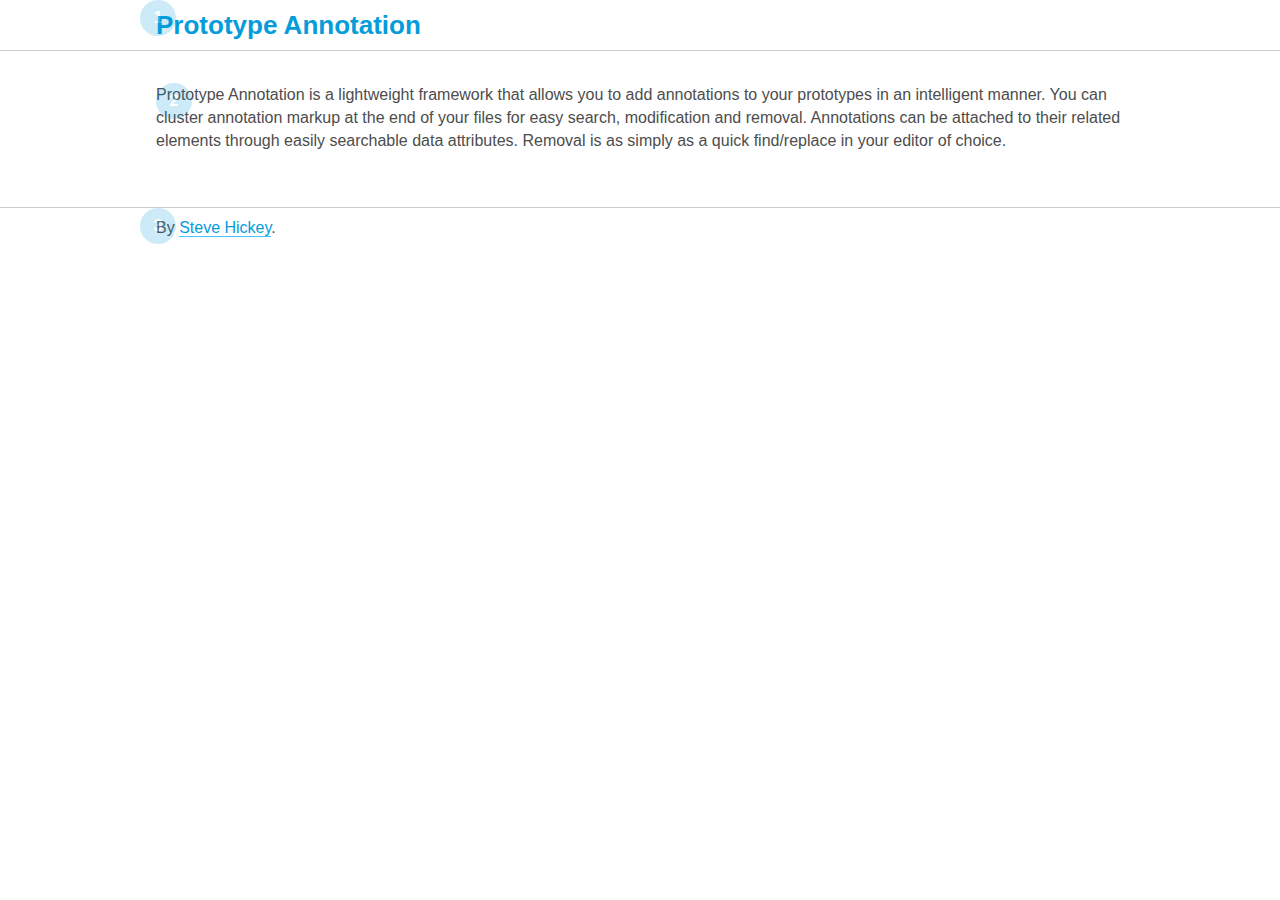
<file: index.html>
<!DOCTYPE html>
<!--[if lt IE 7]>      <html class="no-js lt-ie9 lt-ie8 lt-ie7"> <![endif]-->
<!--[if IE 7]>         <html class="no-js lt-ie9 lt-ie8"> <![endif]-->
<!--[if IE 8]>         <html class="no-js lt-ie9"> <![endif]-->
<!--[if gt IE 8]><!--> <html class="no-js" lang="en"> <!--<![endif]-->
<head>
  <meta charset="utf-8">
  <meta http-equiv="X-UA-Compatible" content="IE=edge,chrome=1">
  <title>Prototype Annotation</title>
  <meta name="author" content="" />
  <meta name="keywords" content="" />
  <meta name="description" content="" />
  <meta name="viewport" content="width=device-width">
  <link rel="stylesheet" href="css/styles.css" />
  <!--[if IE]><script src="http://html5shiv.googlecode.com/svn/trunk/html5.js"></script><![endif]-->
</head>
<body>

  <header role="banner" id="banner">
    <div class="container" data-annotation="1">
      <h1>Prototype Annotation</h1>
    </div><!-- end of div.container -->
  </header><!-- end of header[role=banner] -->

  <div role="main">
    <div class="container">
      <p data-annotation="2">Prototype Annotation is a lightweight framework that allows you to add annotations to your prototypes in an intelligent manner. You can cluster annotation markup at the end of your files for easy search, modification and removal. Annotations can be attached to their related elements through easily searchable data attributes. Removal is as simply as a quick find/replace in your editor of choice.
      </p>
    </div><!-- end of div.container -->
  </div><!-- end of div[role=main] -->

  <footer role="contentinfo">
    <div class="container" data-annotation="3">
      <p>By <a href="http://stevehickeydesign.com/" target="_blank">Steve Hickey</a>.</p>
    </div><!-- end of div.container -->
  </footer><!-- end of footer[role=contentinfo] -->

  <div id="annotations">
    <div id="annotation-1" class="annotation">
      <span>Here's the first example annotation.</span>
    </div>
    <div id="annotation-2" class="annotation">
      <span>Here's the second example annotation.</span>
    </div>
    <div id="annotation-3" class="annotation">
      <span>Here's the third example annotation.</span>
    </div>
  </div>

  <script src="http://ajax.googleapis.com/ajax/libs/jquery/1.10.2/jquery.min.js"></script>
  <script src="js/scripts.js"></script>
</body>
</html>
</file>
<file: css/styles.css>
/* ============================================================================================== */
/* Reset Styles                                                                                   */
/* ============================================================================================== */
* {
  -webkit-box-sizing: border-box;
  -moz-box-sizing: border-box;
  box-sizing: border-box; }

html {
  -webkit-text-size-adjust: 100%;
  -ms-text-size-adjust: 100%; }

html, body {
  margin: 0;
  padding: 0;
  width: 100%; }

body {
  font-size: 100%; }

article, aside, details, figcaption, figure, footer, header, hgroup, main, nav, section, summary {
  display: block; }

audio, canvas, video {
  display: inline-block;
  vertical-align: baseline;
  zoom: 1;
  *display: inline;
  *vertical-align: auto; }

audio:not([controls]) {
  display: none;
  height: 0; }

[hidden] {
  display: none; }

img {
  border: 0; }

svg:not(:root) {
  overflow: hidden; }

figure {
  margin: 0; }

table {
  border-collapse: collapse;
  border-spacing: 0; }

/* ============================================================================================== */
/* Base Typographic Styles                                                                        */
/* ============================================================================================== */
body {
  color: #4d4d4d;
  font-family: "Helvetica Neue", Helvetica, Arial, sans-serif;
  line-height: 1.4375; }

p {
  line-height: 1.4375;
  margin: 0 0 1.4375em 0;
  -webkit-hyphens: auto;
  -moz-hyphens: auto;
  -ms-hyphens: auto;
  hyphens: auto; }

strong {
  font-weight: bold; }

em {
  font-style: italic; }

cite {
  font-style: normal; }

small {
  font-size: 80%; }

a {
  color: #049cdb;
  text-decoration: none;
  border-bottom: 1px solid #49c7fc;
  -webkit-transition: color 0.25s linear, border-bottom 0.25s linear;
  -moz-transition: color 0.25s linear, border-bottom 0.25s linear;
  -ms-transition: color 0.25s linear, border-bottom 0.25s linear;
  -o-transition: color 0.25s linear, border-bottom 0.25s linear;
  transition: color 0.25s linear, border-bottom 0.25s linear; }
  a:hover {
    color: #0378a9;
    border-bottom: 1px solid #049cdb; }
  a:focus {
    outline: thin dotted; }
  a:active, a:hover {
    outline: 0; }

h1, h2, h3, h4, h5, h6 {
  margin: 0;
  padding: 0;
  font-family: "Helvetica Neue", Helvetica, Arial, sans-serif;
  font-size: 100%;
  font-weight: bold;
  line-height: 1.4375;
  text-rendering: optimizelegibility; }

ul, ol {
  padding: 0;
  margin: 0 0 1.4375em 1em; }

ul ul, ul ol, ol ol, ol ul {
  margin-bottom: 0; }

li {
  line-height: 1.4375; }

dl {
  margin: 0 0 1.4375em 0; }

dt, dd {
  line-height: 1.4375; }

dt {
  font-weight: bold; }

dfn {
  font-style: italic; }

dd {
  margin-left: 1em; }

code, pre {
  color: #4d4d4d;
  font-family: Menlo, Monaco, "Courier New", monospace;
  direction: ltr;
  text-align: left;
  overflow: auto;
  padding: 0 3px 2px;
  -webkit-hyphens: none;
  -moz-hyphens: none;
  -ms-hyphens: none;
  hyphens: none;
  -moz-tab-size: 2;
  -o-tab-size: 2;
  tab-size: 2; }

code {
  background-color: #f2f2f2;
  padding: 2px 4px;
  white-space: nowrap; }

pre {
  background-color: #f2f2f2;
  line-height: 1.4375;
  display: block;
  overflow-x: auto;
  padding: 1.4375em/2;
  margin: 0 0 1.4375em 0;
  word-break: break-all;
  word-wrap: break-word;
  white-space: pre;
  white-space: pre-wrap; }
  pre code {
    color: inherit;
    background-color: transparent;
    border: 0;
    padding: 0;
    white-space: pre;
    white-space: pre-wrap; }

hr {
  margin: 1.4375em 0;
  border: 0;
  border-top: 1px solid black;
  border-bottom: 1px solid transparent; }

abbr[title] {
  cursor: help;
  border-bottom: 1px dotted #cccccc; }

sub,
sup {
  font-size: 75%;
  line-height: 0;
  position: relative;
  vertical-align: baseline; }

sup {
  top: -0.5em; }

sub {
  bottom: -0.25em; }

/* ============================================================================================== */
/* Base Form Styles                                                                               */
/* ============================================================================================== */
form {
  margin: 0 0 1.4375em 0; }

fieldset {
  padding: 0;
  margin: 0;
  border: 0; }

legend {
  display: block;
  width: 100%;
  padding: 0;
  margin: 0 0 1.4375em 0;
  font-size: 1.4375em;
  border: 0; }

label, input, button, select, textarea {
  font-family: inherit;
  font-size: 100%;
  line-height: normal;
  text-transform: none;
  margin: 0; }

label {
  display: block;
  margin-bottom: 0.25em; }

select,
textarea,
input[type="text"],
input[type="password"],
input[type="datetime"],
input[type="datetime-local"],
input[type="date"],
input[type="month"],
input[type="time"],
input[type="week"],
input[type="number"],
input[type="email"],
input[type="url"],
input[type="search"],
input[type="tel"],
input[type="color"] {
  display: inline-block;
  vertical-align: baseline;
  zoom: 1;
  *display: inline;
  *vertical-align: auto;
  height: 1.4375;
  padding: 0.1em 0.25em;
  margin-bottom: 1.4375em;
  font-size: inherit;
  line-height: inherit;
  vertical-align: middle; }

input, textarea {
  width: 100%; }

textarea {
  height: auto;
  overflow: auto;
  vertical-align: top; }

textarea,
input[type="text"],
input[type="password"],
input[type="datetime"],
input[type="datetime-local"],
input[type="date"],
input[type="month"],
input[type="time"],
input[type="week"],
input[type="number"],
input[type="email"],
input[type="url"],
input[type="search"],
input[type="tel"],
input[type="color"] {
  background-color: white;
  border: 1px solid #bfbfbf; }
  textarea:focus,
  input[type="text"]:focus,
  input[type="password"]:focus,
  input[type="datetime"]:focus,
  input[type="datetime-local"]:focus,
  input[type="date"]:focus,
  input[type="month"]:focus,
  input[type="time"]:focus,
  input[type="week"]:focus,
  input[type="number"]:focus,
  input[type="email"]:focus,
  input[type="url"]:focus,
  input[type="search"]:focus,
  input[type="tel"]:focus,
  input[type="color"]:focus {
    border-color: #049cdb;
    outline: 0;
    outline: thin dotted \9;
    /* IE6-9 */ }

input[type="search"] {
  -webkit-appearance: textfield; }

input[type="search"]::-webkit-search-cancel-button,
input[type="search"]::-webkit-search-decoration {
  -webkit-appearance: none; }

input[type="radio"],
input[type="checkbox"] {
  margin: 0;
  line-height: normal; }

.radio,
.checkbox {
  min-height: 1.4375; }
  .radio ul,
  .checkbox ul {
    list-style: none;
    margin-left: 0; }
  .radio li,
  .checkbox li {
    height: 1.4375;
    line-height: 1.4375; }
    .radio li label,
    .checkbox li label {
      font-size: 0.875em; }

.radio input[type="radio"],
.checkbox input[type="checkbox"] {
  float: left;
  margin: 2px 6px 0 0; }

input[type="file"],
input[type="image"],
input[type="submit"],
input[type="reset"],
input[type="button"],
input[type="radio"],
input[type="checkbox"] {
  width: auto; }

select,
input[type="file"] {
  height: 1.625em;
  line-height: 1.625em; }

select {
  width: 100%;
  border: 1px solid #bfbfbf;
  background-color: white; }

select[multiple],
select[size] {
  height: auto; }

select:focus,
input[type="file"]:focus,
input[type="radio"]:focus,
input[type="checkbox"]:focus {
  outline: thin dotted #333333;
  outline: 5px auto -webkit-focus-ring-color;
  outline-offset: -2px; }

input:-moz-placeholder,
textarea:-moz-placeholder {
  color: #cccccc; }
input:-ms-input-placeholder,
textarea:-ms-input-placeholder {
  color: #cccccc; }
input::-webkit-input-placeholder,
textarea::-webkit-input-placeholder {
  color: #cccccc; }

button::-moz-focus-inner,
input::-moz-focus-inner {
  border: 0;
  padding: 0; }

button,
html input[type="button"],
input[type="reset"],
input[type="submit"] {
  -webkit-appearance: button;
  cursor: pointer; }

input[disabled],
select[disabled],
textarea[disabled],
button[disabled],
input[readonly],
select[readonly],
textarea[readonly],
button[readonly] {
  cursor: not-allowed;
  background-color: #cccccc; }

input[type="radio"][disabled],
input[type="checkbox"][disabled],
input[type="radio"][readonly],
input[type="checkbox"][readonly] {
  background-color: transparent; }

input:focus:invalid,
textarea:focus:invalid,
select:focus:invalid {
  color: #9d261d;
  border-color: #9d261d; }
  input:focus:invalid:focus,
  textarea:focus:invalid:focus,
  select:focus:invalid:focus {
    border-color: #47110d; }

/* ============================================================================================== */
/* Global Styles                                                                                  */
/* ============================================================================================== */
.container {
  margin: 0 auto;
  padding: 0 1em;
  width: 100%;
  max-width: 1000px;
  position: relative;
  *zoom: 1; }
  .container:before, .container:after {
    content: " ";
    display: table; }
  .container:after {
    clear: both; }

/* ============================================================================================== */
/* Demo Styles                                                                                    */
/* ============================================================================================== */
[role="banner"] {
  border-bottom: 1px solid #cccccc; }
  [role="banner"] h1 {
    font-size: 1.625em;
    color: #049cdb;
    margin: 0.25em 0; }

[role="main"] {
  padding: 2em 0; }
  [role="main"] h1 {
    font-size: 2.625em; }
  [role="main"] h2 {
    font-size: 2.3125em; }
  [role="main"] h3 {
    font-size: 1.625em; }
  [role="main"] h4 {
    font-size: 1.4375em; }
  [role="main"] h5 {
    font-size: 1em; }
  [role="main"] h6 {
    font-size: 0.875em;
    color: #8c8c8c;
    letter-spacing: 0.1em;
    text-transform: uppercase; }
  [role="main"] .unstyled-list {
    list-style: none;
    margin-left: 0; }
  [role="main"] .inline-list {
    list-style: none;
    margin-left: 0; }
    [role="main"] .inline-list > li {
      display: inline-block;
      vertical-align: baseline;
      zoom: 1;
      *display: inline;
      *vertical-align: auto;
      margin-left: 0.5em;
      margin-right: 0.5em; }
    [role="main"] .inline-list li:first-child {
      margin-left: 0; }
    [role="main"] .inline-list li:last-child {
      margin-right: 0; }
  [role="main"] .blockquote {
    padding-left: 1em;
    margin: 0 0 1.4375em 0;
    border-left: 1px solid #049cdb; }
    [role="main"] .blockquote blockquote {
      margin: 0; }
    [role="main"] .blockquote figcaption {
      font-size: 0.875em; }
      [role="main"] .blockquote figcaption cite {
        font-style: italic; }
      [role="main"] .blockquote figcaption:before {
        content: '\2014 \00A0'; }

[role="contentinfo"] {
  border-top: 1px solid #cccccc; }
  [role="contentinfo"] p {
    margin: 0.5em 0; }

#annotations {
  display: none; }

.annotation {
  position: absolute;
  top: 0;
  left: 0;
  max-width: 50%;
  opacity: 0.2;
  pointer-events: none;
  -webkit-transition: opacity 0.2s linear;
  -moz-transition: opacity 0.2s linear;
  -ms-transition: opacity 0.2s linear;
  -o-transition: opacity 0.2s linear;
  transition: opacity 0.2s linear; }
  .annotation:hover {
    opacity: 1; }
  .annotation span {
    background: rgba(0, 0, 0, 0.75);
    border-radius: 4px;
    color: #fff;
    text-shadow: 1px 1px 2px rgba(0, 0, 0, 0.3);
    padding: 4px 8px 4px 36px;
    margin: 2px 0 0 8px;
    display: inline-block;
    opacity: 0;
    -webkit-transition: opacity 0.2s linear;
    -moz-transition: opacity 0.2s linear;
    -ms-transition: opacity 0.2s linear;
    -o-transition: opacity 0.2s linear;
    transition: opacity 0.2s linear; }
  .annotation .trigger {
    display: block;
    width: 36px;
    height: 36px;
    border-radius: 18px;
    border: none;
    background-color: #049cdb;
    color: #fff;
    font-weight: bold;
    text-align: center;
    line-height: 36px;
    text-decoration: none;
    pointer-events: auto;
    position: absolute;
    z-index: 99; }

.annotation.show-this-annotation {
  opacity: 1; }
  .annotation.show-this-annotation span {
    opacity: 1; }

.annotation.hide-all-annotations {
  opacity: 0; }
  .annotation.hide-all-annotations .trigger {
    pointer-events: none; }

/* Helper Classes =============================================================================== */
.hide {
  display: none !important;
  visibility: hidden; }

.show {
  display: block !important; }

.visually-hide {
  border: 0;
  clip: rect(0 0 0 0);
  height: 1px;
  margin: -1px;
  overflow: hidden;
  padding: 0;
  position: absolute;
  width: 1px; }

.invisible {
  visibility: hidden; }
</file>
